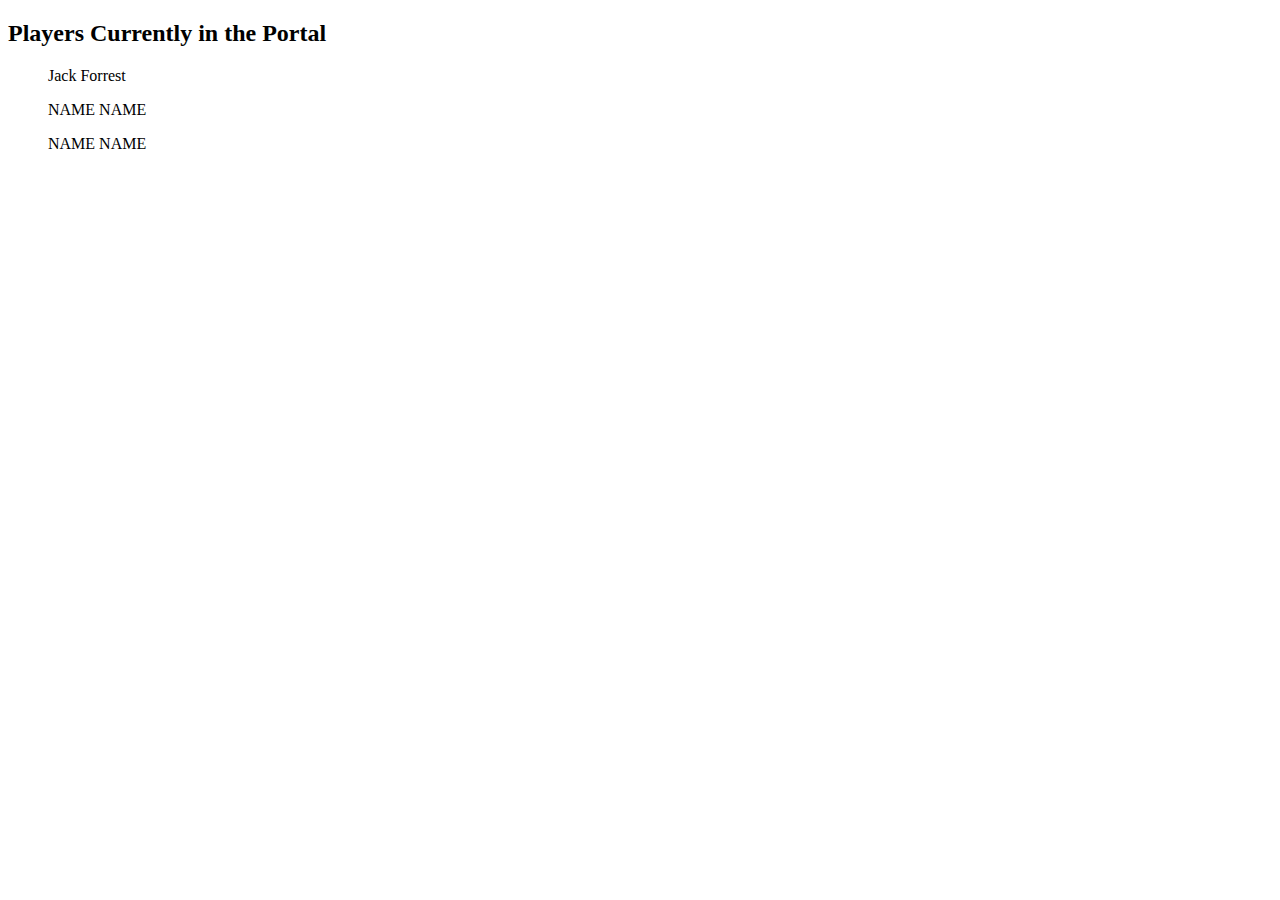
<file: transferPortal.html>
<!DOCTYPE html>
<html>
    <head>
        <title>Transfer Portal</title>
    </head>
    <body>
        <h2>Players Currently in the Portal</h2>
        <ol>Jack Forrest</ol>
        <ol>NAME NAME</ol>
        <ol>NAME NAME</ol>


    </body>
</html>
</file>
